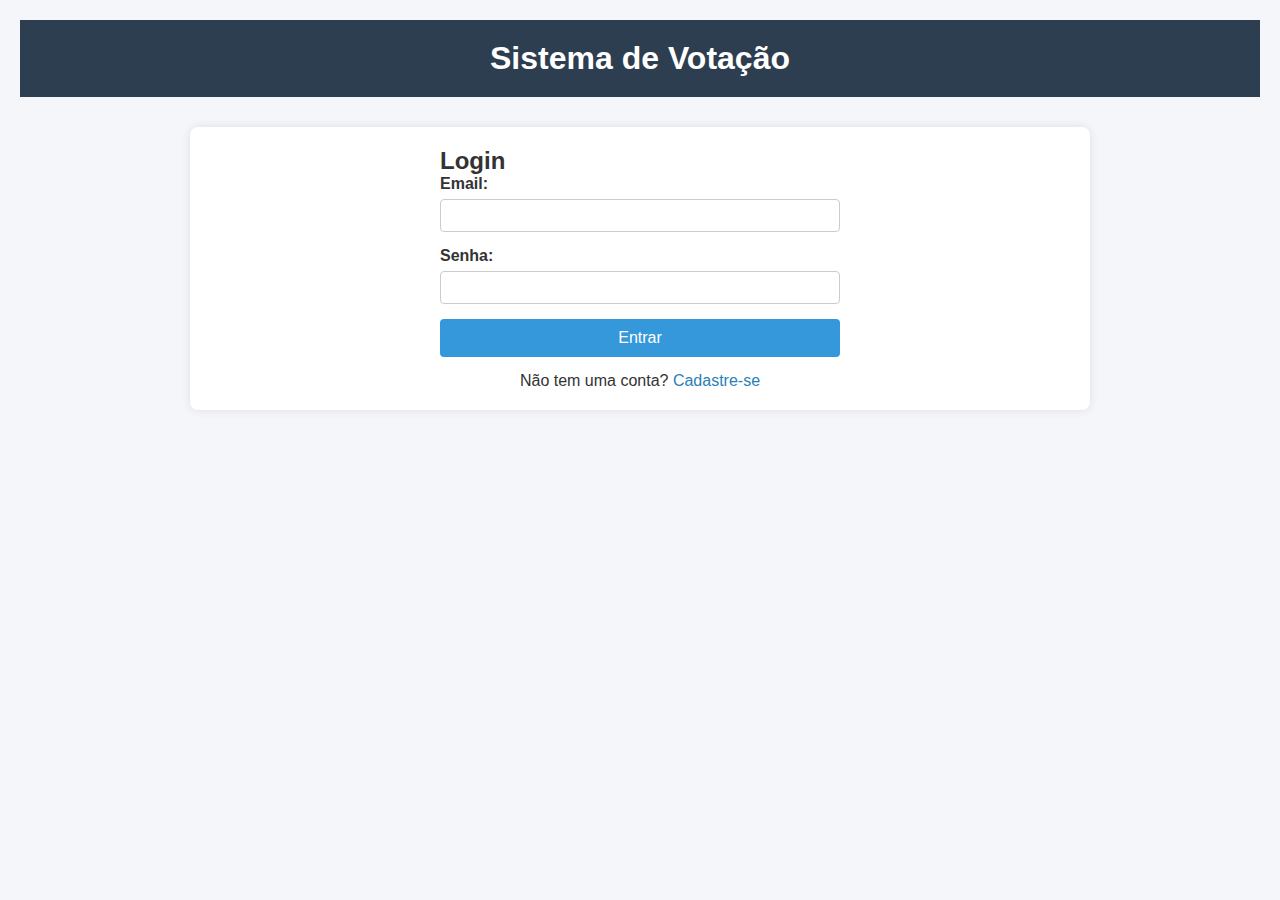
<file: src/main/resources/static/index.html>
<!DOCTYPE html>
<html lang="pt-BR">
<head>
    <meta charset="UTF-8">
    <meta name="viewport" content="width=device-width, initial-scale=1.0">
    <title>Sistema de Votação - Login</title>
    <link rel="stylesheet" href="styles.css">
</head>
<body>
    <div class="header">
        <h1>Sistema de Votação</h1>
    </div>
    
    <div class="container">
        <div class="form-container">
            <h2>Login</h2>
            <form id="loginForm">
                <div class="form-group">
                    <label for="email">Email:</label>
                    <input type="email" id="email" name="email" required>
                </div>
                <div class="form-group">
                    <label for="senha">Senha:</label>
                    <input type="password" id="senha" name="senha" required>
                </div>
                <button type="submit">Entrar</button>
                <p style="margin-top: 15px; text-align: center;">
                    Não tem uma conta? <a href="cadastro.html">Cadastre-se</a>
                </p>
            </form>
        </div>
    </div>

    <script>
        document.getElementById('loginForm').addEventListener('submit', async (e) => {
            e.preventDefault();
            
            const email = document.getElementById('email').value;
            const senha = document.getElementById('senha').value;
            
            try {
                const response = await fetch('/associados/login', {
                    method: 'POST',
                    headers: {
                        'Content-Type': 'application/json'
                    },
                    body: JSON.stringify({ email, senha })
                });
                
                if (response.ok) {
                    const data = await response.json();
                    localStorage.setItem('associadoId', data.id);
                    localStorage.setItem('associadoNome', data.nome);
                    window.location.href = 'menu.html';
                } else {
                    alert('Email ou senha incorretos');
                }
            } catch (error) {
                alert('Erro ao fazer login');
            }
        });
    </script>
</body>
</html>
</file>
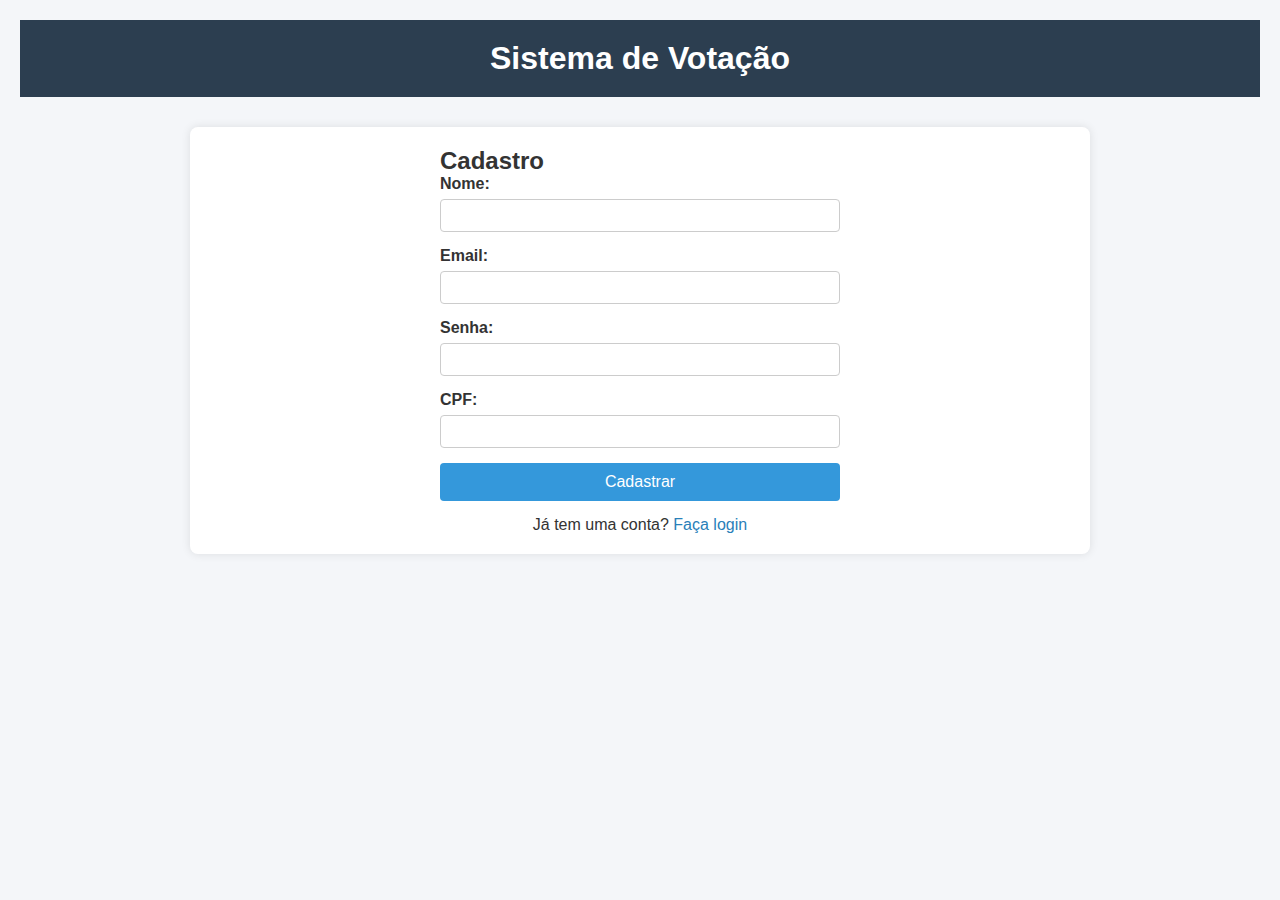
<file: src/main/resources/static/cadastro.html>
<!DOCTYPE html>
<html lang="pt-BR">
<head>
    <meta charset="UTF-8">
    <meta name="viewport" content="width=device-width, initial-scale=1.0">
    <title>Sistema de Votação - Cadastro</title>
    <link rel="stylesheet" href="styles.css">
</head>
<body>
    <div class="header">
        <h1>Sistema de Votação</h1>
    </div>
    
    <div class="container">
        <div class="form-container">
            <h2>Cadastro</h2>
            <form id="cadastroForm">
                <div class="form-group">
                    <label for="nome">Nome:</label>
                    <input type="text" id="nome" name="nome" required>
                </div>
                <div class="form-group">
                    <label for="email">Email:</label>
                    <input type="email" id="email" name="email" required>
                </div>
                <div class="form-group">
                    <label for="senha">Senha:</label>
                    <input type="password" id="senha" name="senha" required>
                </div>
                <div class="form-group">
                    <label for="cpf">CPF:</label>
                    <input type="text" id="cpf" name="cpf" required>
                </div>
                <button type="submit">Cadastrar</button>
                <p style="margin-top: 15px; text-align: center;">
                    Já tem uma conta? <a href="index.html">Faça login</a>
                </p>
            </form>
        </div>
    </div>

    <script>
        document.getElementById('cadastroForm').addEventListener('submit', async (e) => {
            e.preventDefault();
            
            const nome = document.getElementById('nome').value;
            const email = document.getElementById('email').value;
            const senha = document.getElementById('senha').value;
            const cpf = document.getElementById('cpf').value;
            
            try {
                const response = await fetch('/associados', {
                    method: 'POST',
                    headers: {
                        'Content-Type': 'application/json'
                    },
                    body: JSON.stringify({ nome, email, senha, cpf })
                });
                
                if (response.ok) {
                    alert('Cadastro realizado com sucesso!');
                    window.location.href = 'index.html';
                } else {
                    const error = await response.text();
                    alert(error || 'Erro ao realizar cadastro');
                }
            } catch (error) {
                alert('Erro ao realizar cadastro');
            }
        });
    </script>
</body>
</html>
</file>
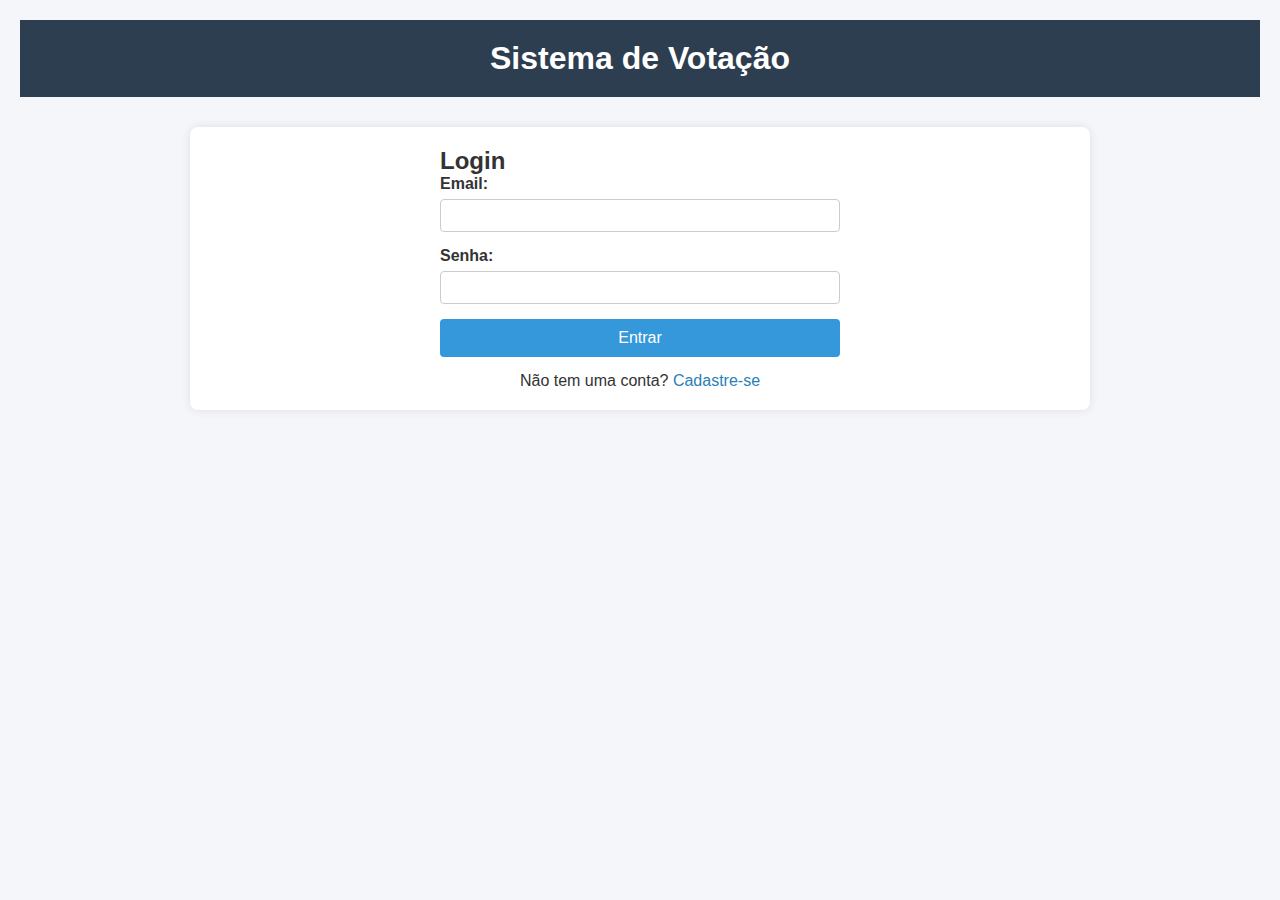
<file: src/main/resources/static/menu.html>
<!DOCTYPE html>
<html lang="pt-BR">
<head>
    <meta charset="UTF-8">
    <meta name="viewport" content="width=device-width, initial-scale=1.0">
    <title>Sistema de Votação - Menu</title>
    <link rel="stylesheet" href="styles.css">
</head>
<body>
    <div class="header">
        <h1>Sistema de Votação</h1>
        <p id="welcomeMessage"></p>
        <button class="logout-btn" onclick="logout()">Sair</button>
    </div>
    
    <div class="container">
        <div class="menu-container">
            <div class="menu-item">
                <h3>Criar Pauta</h3>
                <p>Crie uma nova pauta para votação</p>
                <form id="pautaForm">
                    <div class="form-group">
                        <label for="titulo">Título:</label>
                        <input type="text" id="titulo" required>
                    </div>
                    <div class="form-group">
                        <label for="descricao">Descrição:</label>
                        <input type="text" id="descricao" required>
                    </div>
                    <button type="submit">Criar Pauta</button>
                </form>
            </div>

            <div class="menu-item">
                <h3>Iniciar Sessão</h3>
                <p>Inicie uma sessão de votação para uma pauta</p>
                <form id="sessaoForm">
                    <div class="form-group">
                        <label for="pautaId">ID da Pauta:</label>
                        <input type="number" id="pautaId" required>
                    </div>
                    <div class="form-group">
                        <label for="minutos">Duração (minutos):</label>
                        <input type="number" id="minutos" min="1" value="1">
                    </div>
                    <button type="submit">Iniciar Sessão</button>
                </form>
            </div>

            <div class="menu-item">
                <h3>Votar</h3>
                <p>Registre seu voto em uma pauta</p>
                <form id="votoForm">
                    <div class="form-group">
                        <label for="votoPautaId">ID da Pauta:</label>
                        <input type="number" id="votoPautaId" required>
                    </div>
                    <div class="form-group">
                        <label>Voto:</label>
                        <div style="display: flex; gap: 10px;">
                            <button type="button" onclick="setVoto(true)" style="background-color: #28a745;">Sim</button>
                            <button type="button" onclick="setVoto(false)" style="background-color: #dc3545;">Não</button>
                        </div>
                    </div>
                    <button type="submit" id="submitVoto" disabled>Registrar Voto</button>
                </form>
            </div>

            <div class="menu-item">
                <h3>Resultados</h3>
                <p>Consulte o resultado de uma votação</p>
                <form id="resultadoForm">
                    <div class="form-group">
                        <label for="resultadoPautaId">ID da Pauta:</label>
                        <input type="number" id="resultadoPautaId" required>
                    </div>
                    <button type="submit">Consultar Resultado</button>
                </form>
                <div id="resultado" style="margin-top: 15px;"></div>
            </div>
        </div>
    </div>

    <script>
        // Verificar se está logado
        const associadoId = localStorage.getItem('associadoId');
        const associadoNome = localStorage.getItem('associadoNome');
        
        if (!associadoId) {
            window.location.href = 'index.html';
        }
        
        document.getElementById('welcomeMessage').textContent = `Bem-vindo, ${associadoNome}!`;
        
        function logout() {
            localStorage.removeItem('associadoId');
            localStorage.removeItem('associadoNome');
            window.location.href = 'index.html';
        }

        // Criar Pauta
        document.getElementById('pautaForm').addEventListener('submit', async (e) => {
            e.preventDefault();
            
            const titulo = document.getElementById('titulo').value;
            const descricao = document.getElementById('descricao').value;
            
            try {
                const response = await fetch('/pautas', {
                    method: 'POST',
                    headers: {
                        'Content-Type': 'application/json'
                    },
                    body: JSON.stringify({ titulo, descricao })
                });
                
                if (response.ok) {
                    alert('Pauta criada com sucesso!');
                    e.target.reset();
                } else {
                    alert('Erro ao criar pauta');
                }
            } catch (error) {
                alert('Erro ao criar pauta');
            }
        });

        // Iniciar Sessão
        document.getElementById('sessaoForm').addEventListener('submit', async (e) => {
            e.preventDefault();
            
            const pautaId = document.getElementById('pautaId').value;
            const minutos = document.getElementById('minutos').value;
            
            try {
                const response = await fetch(`/sessoes/${pautaId}?minutos=${minutos}`, {
                    method: 'POST'
                });
                
                if (response.ok) {
                    alert('Sessão iniciada com sucesso!');
                    e.target.reset();
                } else {
                    alert('Erro ao iniciar sessão');
                }
            } catch (error) {
                alert('Erro ao iniciar sessão');
            }
        });

        // Votar
        let votoSelecionado = null;
        
        function setVoto(valor) {
            votoSelecionado = valor;
            document.getElementById('submitVoto').disabled = false;
        }
        
        document.getElementById('votoForm').addEventListener('submit', async (e) => {
            e.preventDefault();
            
            if (votoSelecionado === null) {
                alert('Selecione um voto (Sim ou Não)');
                return;
            }
            
            const pautaId = document.getElementById('votoPautaId').value;
            
            try {
                const response = await fetch('/votos', {
                    method: 'POST',
                    headers: {
                        'Content-Type': 'application/json'
                    },
                    body: JSON.stringify({
                        associadoId: parseInt(associadoId),
                        pautaId: parseInt(pautaId),
                        voto: votoSelecionado
                    })
                });
                
                if (response.ok) {
                    alert('Voto registrado com sucesso!');
                    e.target.reset();
                    votoSelecionado = null;
                    document.getElementById('submitVoto').disabled = true;
                } else {
                    alert('Erro ao registrar voto');
                }
            } catch (error) {
                alert('Erro ao registrar voto');
            }
        });

        // Consultar Resultado
        document.getElementById('resultadoForm').addEventListener('submit', async (e) => {
            e.preventDefault();
            
            const pautaId = document.getElementById('resultadoPautaId').value;
            
            try {
                const response = await fetch(`/votos/resultado/${pautaId}`);
                
                if (response.ok) {
                    const resultado = await response.text();
                    document.getElementById('resultado').textContent = resultado;
                } else {
                    alert('Erro ao consultar resultado');
                }
            } catch (error) {
                alert('Erro ao consultar resultado');
            }
        });
    </script>
</body>
</html>
</file>
<file: src/main/resources/static/styles.css>
/* styles.css */

* {
    margin: 0;
    padding: 0;
    box-sizing: border-box;
    font-family: "Segoe UI", Tahoma, Geneva, Verdana, sans-serif;
}

body {
    background-color: #f4f6f9;
    color: #333;
    padding: 20px;
}

.header {
    background-color: #2c3e50;
    color: white;
    padding: 20px;
    text-align: center;
    position: relative;
}

.header .logout-btn {
    position: absolute;
    top: 20px;
    right: 20px;
    background-color: #e74c3c;
    color: white;
    border: none;
    padding: 8px 15px;
    border-radius: 4px;
    cursor: pointer;
}

.container {
    max-width: 900px;
    margin: 30px auto;
    padding: 20px;
    background-color: white;
    border-radius: 8px;
    box-shadow: 0 0 10px rgba(0, 0, 0, 0.1);
}

.menu-actions {
    text-align: right;
    margin-bottom: 15px;
}

.create-btn {
    background-color: #27ae60;
    color: white;
    border: none;
    padding: 10px 16px;
    border-radius: 4px;
    cursor: pointer;
    font-weight: bold;
}

.pautas-table {
    width: 100%;
    border-collapse: collapse;
}

.pautas-table th, .pautas-table td {
    border: 1px solid #ddd;
    padding: 10px;
    text-align: left;
}

.pautas-table th {
    background-color: #ecf0f1;
}

.actions-cell button {
    margin-right: 5px;
    padding: 6px 10px;
    border: none;
    border-radius: 4px;
    cursor: pointer;
}

.sessao-btn {
    background-color: #2980b9;
    color: white;
}

.votar-btn {
    background-color: #8e44ad;
    color: white;
}

.votar-btn-enabled {
    background-color: #4CAF50;
    color: white;
}

.votar-btn-enabled:hover {
    background-color: #45a049;
}

.votar-btn-disabled {
    background-color: #f44336;
    color: white;
    cursor: not-allowed;
}

.votar-btn-disabled:hover {
    background-color: #da190b;
}

.modal {
    display: none;
    position: fixed;
    z-index: 999;
    left: 0;
    top: 0;
    width: 100%;
    height: 100%;
    overflow: auto;
    background-color: rgba(0,0,0,0.6);
}

.modal-content {
    background-color: white;
    margin: 8% auto;
    padding: 20px;
    border-radius: 8px;
    max-width: 500px;
    position: relative;
}

.compact-modal {
    max-width: 400px;
}

.modal-header {
    display: flex;
    justify-content: space-between;
    align-items: center;
}

.modal-header h2 {
    margin: 0;
}

.close {
    color: #aaa;
    font-size: 28px;
    font-weight: bold;
    cursor: pointer;
}

.form-group {
    margin-bottom: 15px;
}

.form-group label {
    display: block;
    margin-bottom: 6px;
    font-weight: bold;
}

.form-group input,
.form-group textarea {
    width: 100%;
    padding: 8px;
    border: 1px solid #ccc;
    border-radius: 4px;
}

.form-actions {
    display: flex;
    justify-content: space-between;
}

.cancel-btn {
    background-color: #bdc3c7;
    color: white;
    border: none;
    padding: 10px 16px;
    border-radius: 4px;
    cursor: pointer;
}

.submit-btn {
    background-color: #27ae60;
    color: white;
    border: none;
    padding: 10px 16px;
    border-radius: 4px;
    cursor: pointer;
}

.voto-buttons {
    display: flex;
    justify-content: space-around;
    margin: 20px 0;
}

.voto-btn {
    padding: 12px 20px;
    border: none;
    border-radius: 5px;
    font-size: 16px;
    cursor: pointer;
}

.voto-btn.sim {
    background-color: #2ecc71;
    color: white;
}

.voto-btn.nao {
    background-color: #e74c3c;
    color: white;
}

.submit-voto {
    width: 100%;
    padding: 10px;
    background-color: #2980b9;
    color: white;
    border: none;
    border-radius: 5px;
    font-size: 16px;
    cursor: pointer;
}

.confirmacao-voto {
    text-align: center;
    margin: 10px 0;
    font-weight: bold;
    color: #555;
}

/* Login page form styling */
.form-container {
    max-width: 400px;
    margin: auto;
}

form button[type="submit"] {
    background-color: #3498db;
    color: white;
    padding: 10px 16px;
    border: none;
    border-radius: 4px;
    width: 100%;
    font-size: 16px;
    cursor: pointer;
}

form a {
    color: #2980b9;
    text-decoration: none;
}

.resultado-btn {
    background-color: #16a085;
    color: white;
}

.delete-btn {
    background-color: #c0392b;
    color: white;
}

.delete-btn:hover {
    background-color: #a93226;
}

/* Estilos para o modal de resultado */
.resultado-stats {
    margin-top: 20px;
    padding: 15px;
    background-color: #f8f9fa;
    border-radius: 6px;
}

.stat-item {
    display: flex;
    justify-content: space-between;
    align-items: center;
    padding: 10px 0;
    border-bottom: 1px solid #eee;
}

.stat-item:last-child {
    border-bottom: none;
}

.stat-item.total {
    margin-top: 10px;
    padding-top: 15px;
    border-top: 2px solid #ddd;
    font-weight: bold;
}

.stat-label {
    color: #555;
    font-weight: 500;
}

.stat-value {
    color: #2c3e50;
    font-weight: 600;
    font-size: 1.1em;
}

#resultadoPautaTitulo {
    color: #2c3e50;
    margin-bottom: 15px;
    text-align: center;
    font-size: 1.2em;
}

/* Ajuste para os botões de ação */
.actions-cell {
    white-space: nowrap;
}

.actions-cell button {
    margin: 2px;
    padding: 6px 10px;
    font-size: 13px;
}

/* Responsividade para os botões de ação */
@media (max-width: 768px) {
    .actions-cell {
        display: flex;
        flex-direction: column;
        gap: 5px;
    }
    
    .actions-cell button {
        width: 100%;
        margin: 0;
    }
}
</file>
